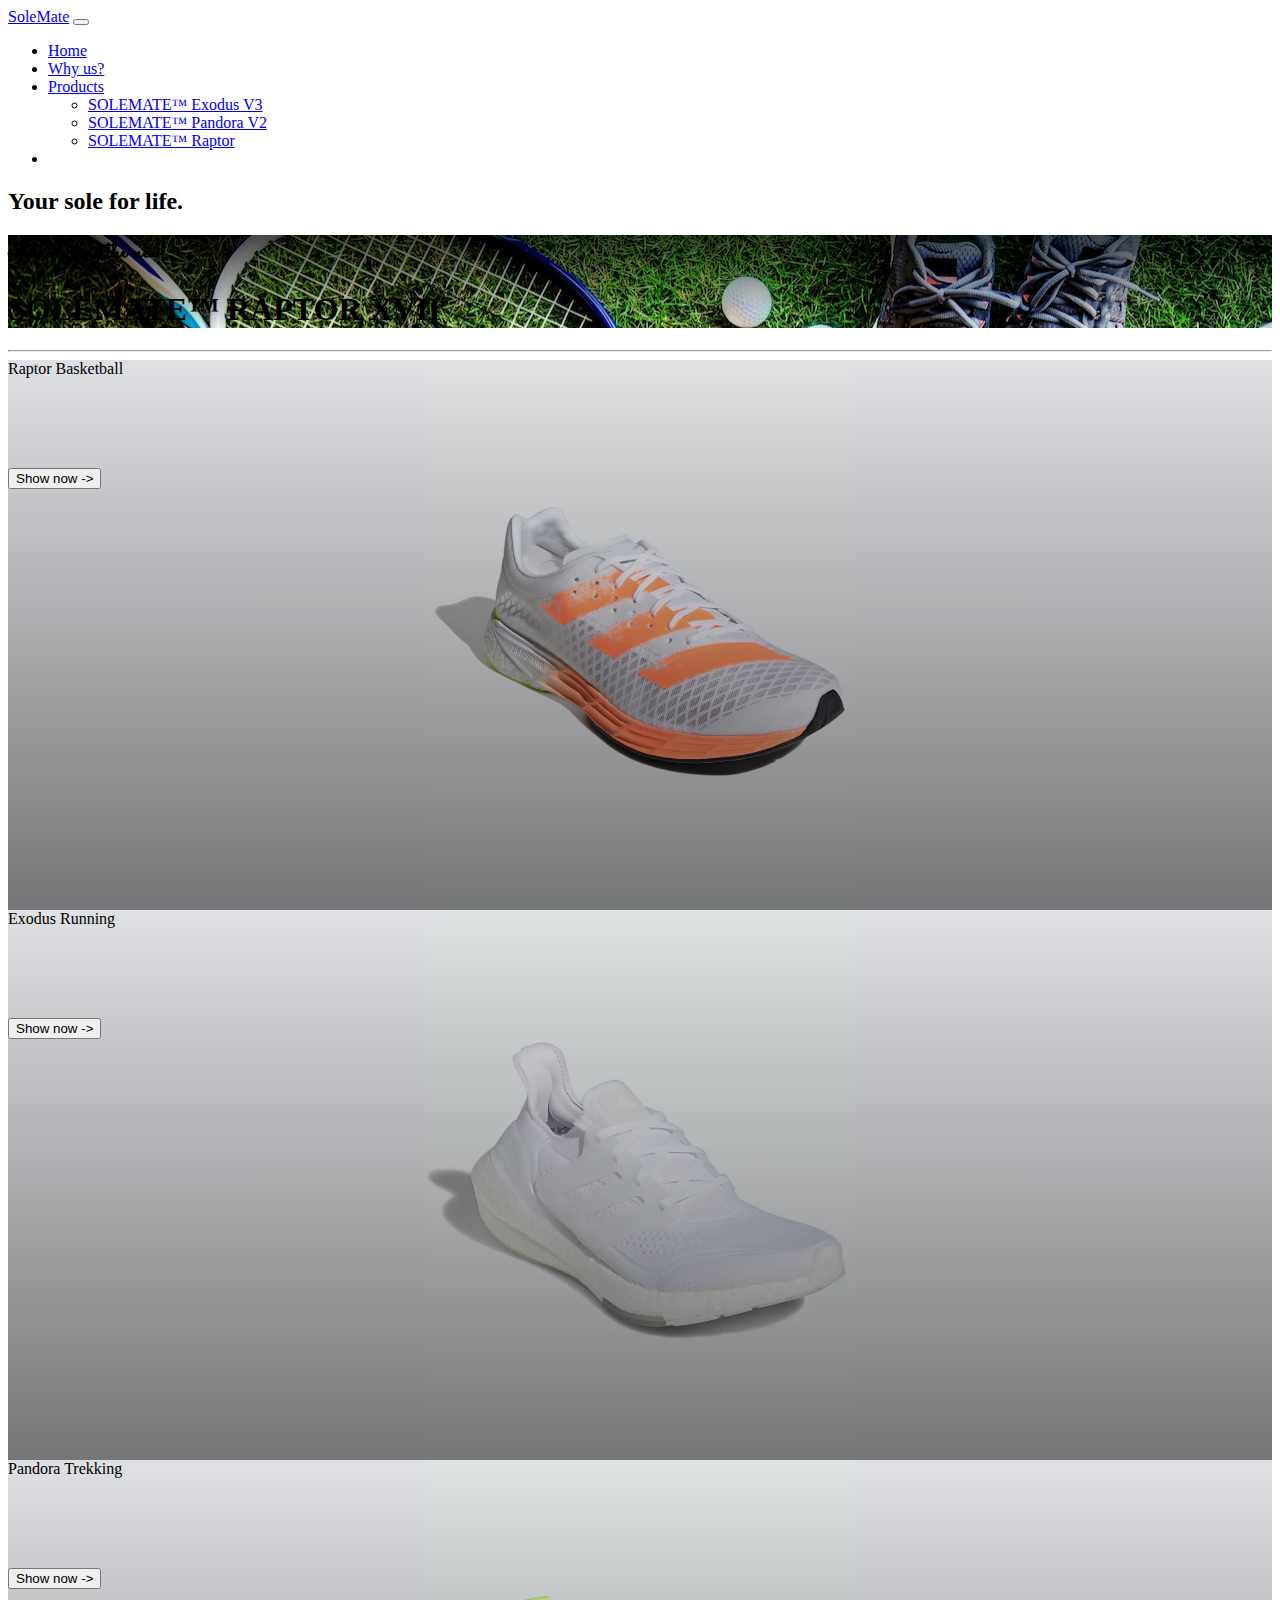
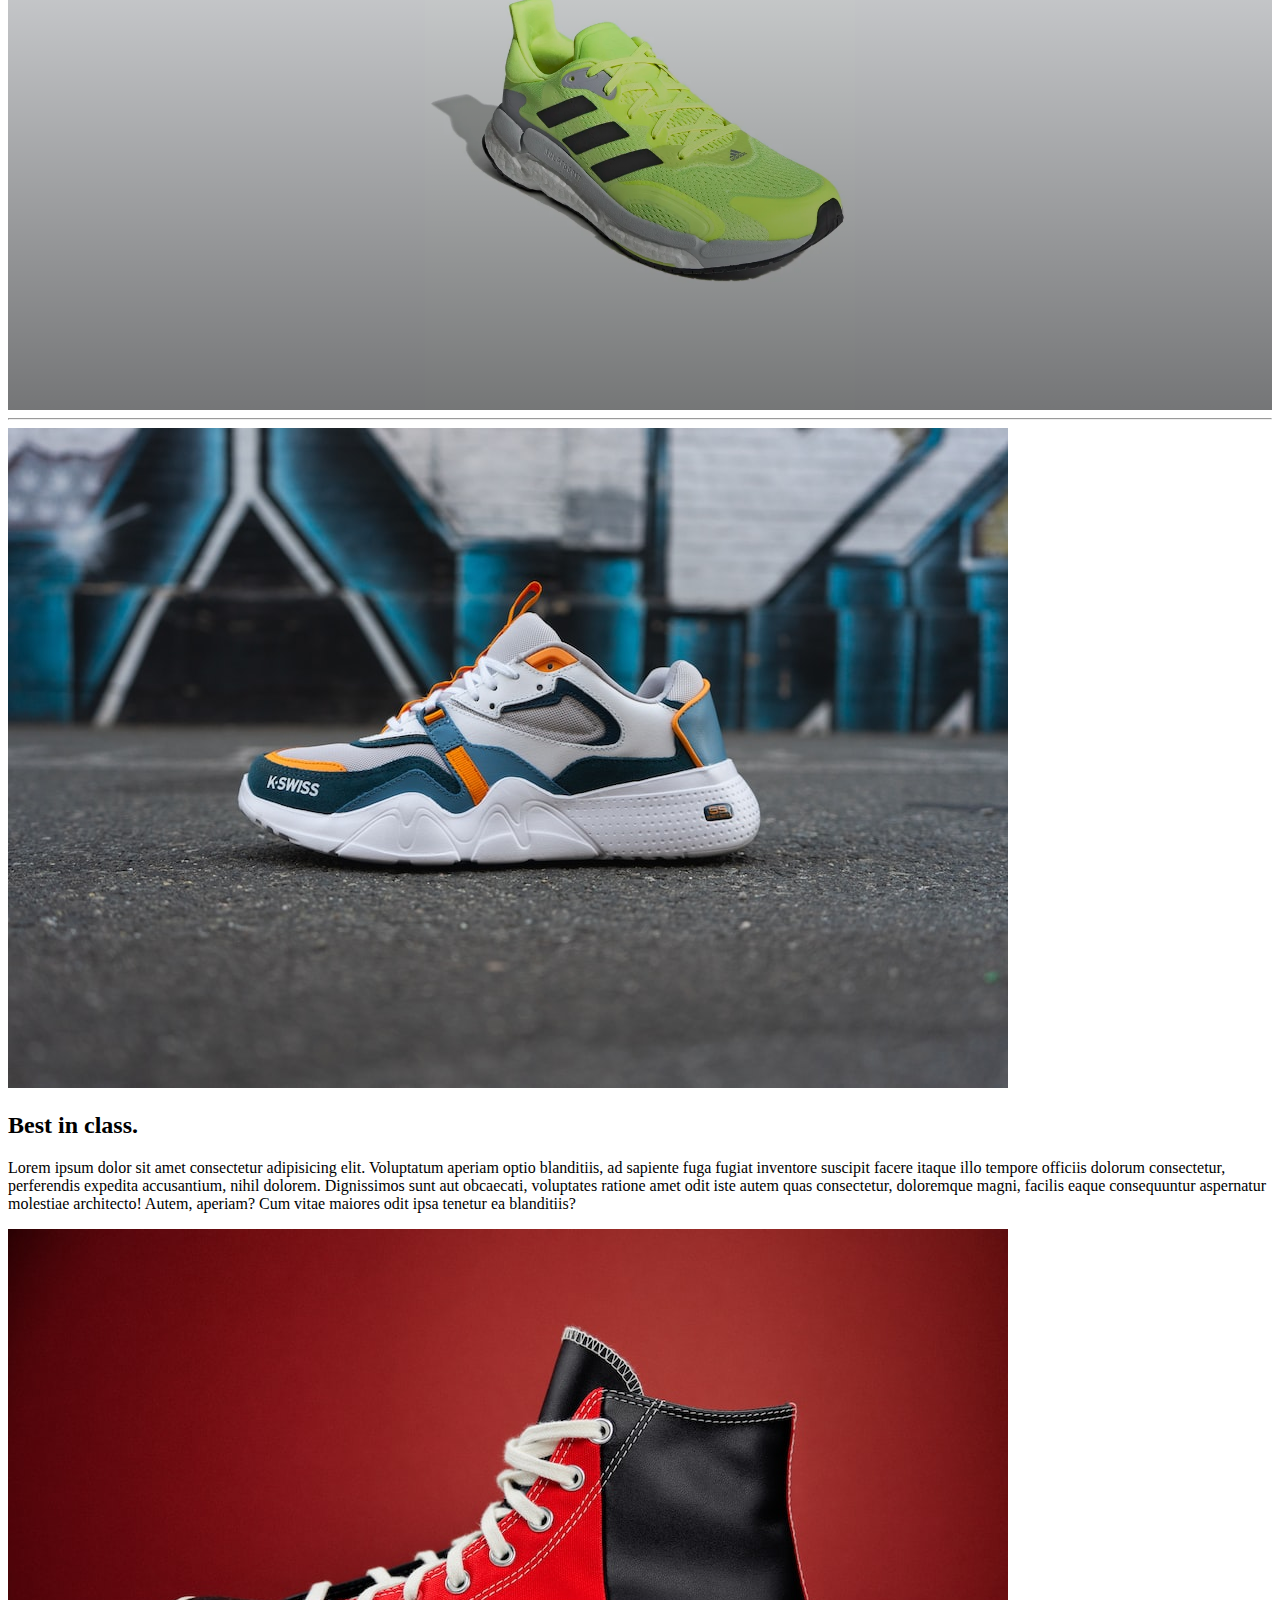
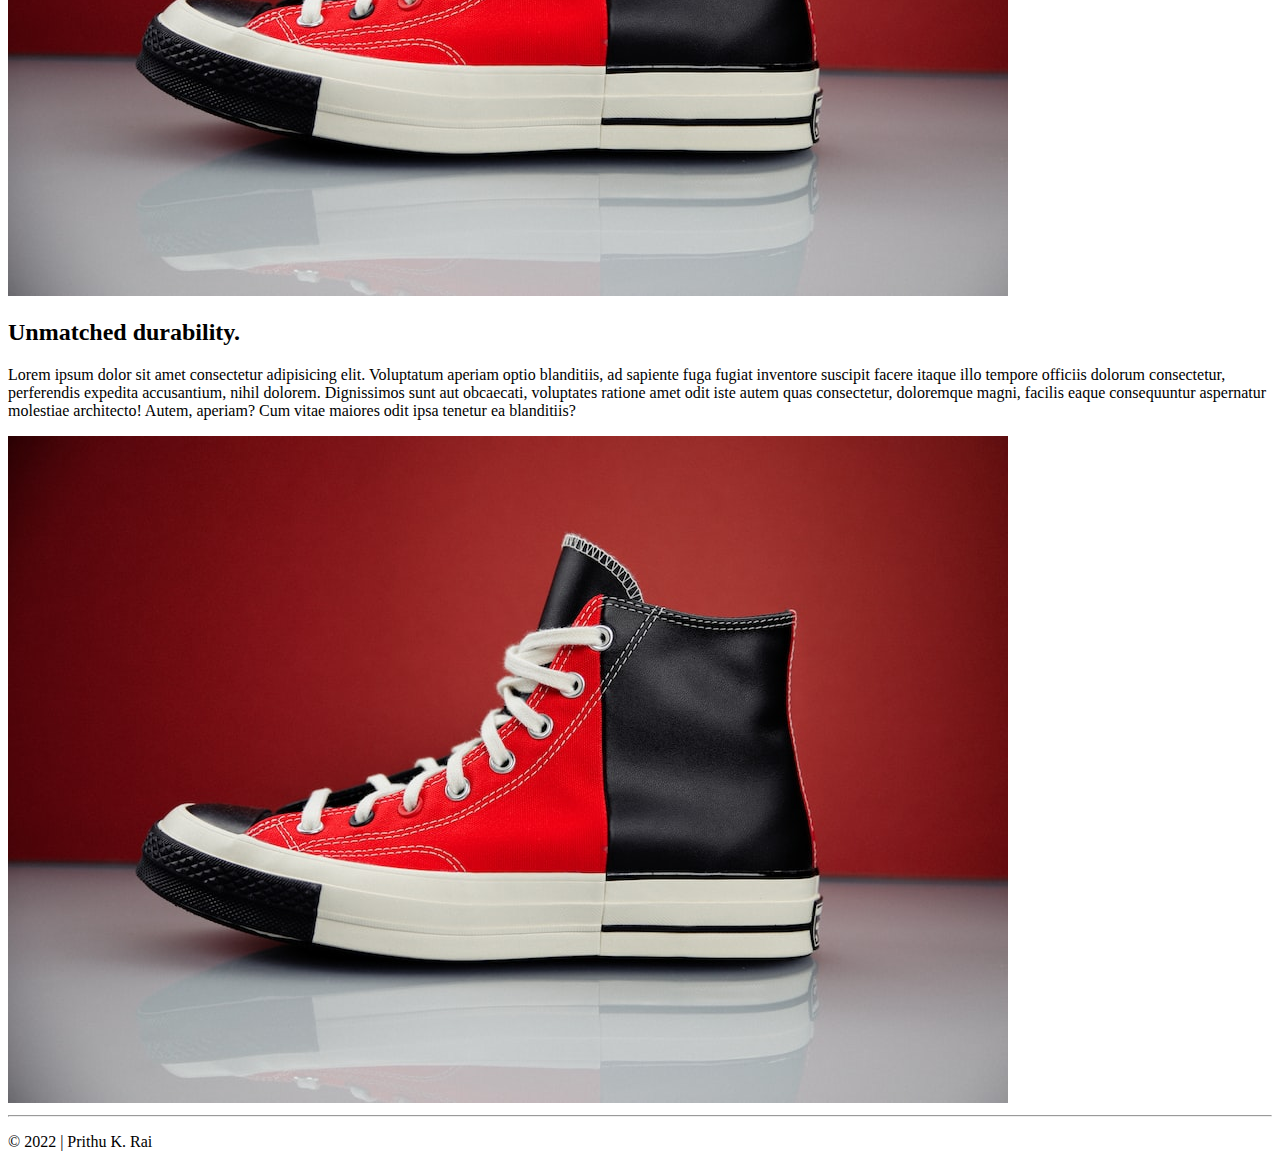
<file: index.html>
<!DOCTYPE html>
<html lang="en">
<head>
    <meta charset="UTF-8">
    <meta http-equiv="X-UA-Compatible" content="IE=edge">
    <meta name="viewport" content="width=device-width, initial-scale=1.0">
    <link href="https://cdn.jsdelivr.net/npm/bootstrap@5.2.2/dist/css/bootstrap.min.css" rel="stylesheet" integrity="sha384-Zenh87qX5JnK2Jl0vWa8Ck2rdkQ2Bzep5IDxbcnCeuOxjzrPF/et3URy9Bv1WTRi" crossorigin="anonymous">
    <title>Home - Solemate</title>
    <link rel="preconnect" href="https://fonts.googleapis.com">
    <link rel="preconnect" href="https://fonts.gstatic.com" crossorigin>
    <link href="https://fonts.googleapis.com/css2?family=Sacramento&display=swap" rel="stylesheet">
    <link rel="stylesheet" href="styles.css">
</head> 
<body>
    <nav class="navbar navbar-expand-lg navbar-light bg-dark sticky-top border-bottom shadow border-dark">
        <div class="container-fluid ps-lg-5 ms-lg-5">
          <a class="navbar-brand text-white" href="index.html">SoleMate</a>
          <button class="navbar-toggler" type="button" data-bs-toggle="collapse" data-bs-target="#navbarNav" aria-controls="navbarNav" aria-expanded="false" aria-label="Toggle navigation">
            <span class="navbar-toggler-icon"></span>
          </button>
          <div class="collapse navbar-collapse ms-lg-5" id="navbarNav">
            <ul class="navbar-nav">
              <li class="nav-item">
                <a class="nav-link text-white active" aria-current="page" href="index.html">Home</a>
              </li>
              <li class="nav-item">
                <a class="text-white nav-link" href="why-us.html">Why us?</a>
              </li>
              <li class="nav-item dropdown">
                <a class="nav-link text-white dropdown-toggle" href="#" id="navbarDropdownMenuLink" role="button" data-bs-toggle="dropdown" aria-expanded="false">Products</a>
                <ul class="dropdown-menu grow" aria-labelledby="navbarDropdownMenuLink">
                  <li><a class="dropdown-item" href="product.html">SOLEMATE™ Exodus V3</a></li>
                  <li><a class="dropdown-item" href="product.html">SOLEMATE™ Pandora V2</a></li>
                  <li><a class="dropdown-item" href="product.html">SOLEMATE™ Raptor</a></li>
                </ul>
                <li class="nav-item float-right btn-nav">
                </li>
            </ul>
          </div>
        </div>
      </nav>

    <section class="bg-secondary text-white py-3">
      <div class="container-fluid">
        <h2 class="text-center">Your sole for life.</h2>
        
      </div>
    </section>  

    <section class="mt-5">
      <div class="container py-5 border shadow text-white bg-div">
        <div class="row">
          <div class="col-12">
            <h2 class="fancy-font text-center text-shadow">Introducing the new</h2><h1 class="text-center text-shadow">SOLEMATE™ RAPTOR XVII</h1>
            </div>
        </div>
      </div>
      <hr class="my-4">
    </section>

    <section class="mt-5">
      <div class="container p-4 my-3">
        <div class="row">
          <div class="col-lg col-md-12 bg-img h-big text-center">
            <span class="my-5 text-white text-bg-dark p-3 my-5">Raptor Basketball</span><br>
            <br><br><br><br><br>
            <button class="position-relative top-50 mt-5 bg-black text-white p-3 px-5">Show now -></button>
          </div>
          <div class="col-lg col-md-12 bg-img mx-lg-3 h-big my-5 my-lg-0 text-center">
            <span class="my-5 text-white text-bg-dark p-3">Exodus Running</span>
            <br><br><br><br><br><br>
            <button class="position-relative top-50 mt-5 bg-black text-white p-3 px-5">Show now -></button>
          </div>
          <div class="col-lg col-md-12 bg-img h-big text-center">
            <span class="my-5 text-white text-bg-dark p-3">Pandora Trekking</span>
            <br><br><br><br><br><br>
            <button class="position-relative top-50 mt-5 bg-black text-white p-3 px-5">Show now -></button>
          </div>
        </div>
      </div>
      <hr>
    </section>


    <section class="mt-5">
        <div class="container-xl scale">
            <div class="row">
                <div class="col-lg-5 col-md-12 bg-light">
                    <img src="assets/img/shoe.jfif" class="img-fluid" alt="">
                </div>
                <div class="col-lg-7 col-md-12 border px-5 hover-shadow p-3">
                    <h2 class="text-center mt-4">Best in class.</h2>
                    <p class="mt-4">Lorem ipsum dolor sit amet consectetur adipisicing elit. Voluptatum aperiam optio blanditiis, ad sapiente fuga fugiat inventore suscipit facere itaque illo tempore officiis dolorum consectetur, perferendis expedita accusantium, nihil dolorem.
                    Dignissimos sunt aut obcaecati, voluptates ratione amet odit iste autem quas consectetur, doloremque magni, facilis eaque consequuntur aspernatur molestiae architecto! Autem, aperiam? Cum vitae maiores odit ipsa tenetur ea blanditiis?</p>
                </div>
            </div>
        </div> 
    </section>
    <section class="my-5">
      <div class="container-xl scale">
          <div class="row">
              <div class="col-lg-6 col-md-12 bg-light d-md-block d-lg-none d-xl-none d-sm-block d-xs-block">
                  <img src="assets/img/shoe-2.jfif" class="img-fluid" alt="">
              </div>
              <div class="col-lg-7 col-md-12 border px-5 hover-shadow-left p-3">
                  <h2 class="text-center mt-4">Unmatched durability.</h2>
                  <p class="mt-4">Lorem ipsum dolor sit amet consectetur adipisicing elit. Voluptatum aperiam optio blanditiis, ad sapiente fuga fugiat inventore suscipit facere itaque illo tempore officiis dolorum consectetur, perferendis expedita accusantium, nihil dolorem.
                  Dignissimos sunt aut obcaecati, voluptates ratione amet odit iste autem quas consectetur, doloremque magni, facilis eaque consequuntur aspernatur molestiae architecto! Autem, aperiam? Cum vitae maiores odit ipsa tenetur ea blanditiis?</p>
              </div>
              <div class="col-lg-5 col-md-12 bg-light d-none d-lg-block d-xl-block">
                <img src="assets/img/shoe-2.jfif" class="img-fluid" alt="">
            </div>
          </div>
      </div> 
  </section>
  
  <footer class="text-center mt-5">
   <hr class="m-0">
   <p class="py-5 m-0 bg-light"> © 2022 | Prithu K. Rai </p>
  </footer>

    <script src="https://cdn.jsdelivr.net/npm/bootstrap@5.2.2/dist/js/bootstrap.bundle.min.js" integrity="sha384-OERcA2EqjJCMA+/3y+gxIOqMEjwtxJY7qPCqsdltbNJuaOe923+mo//f6V8Qbsw3" crossorigin="anonymous"></script>
</body>
</html>
</file>
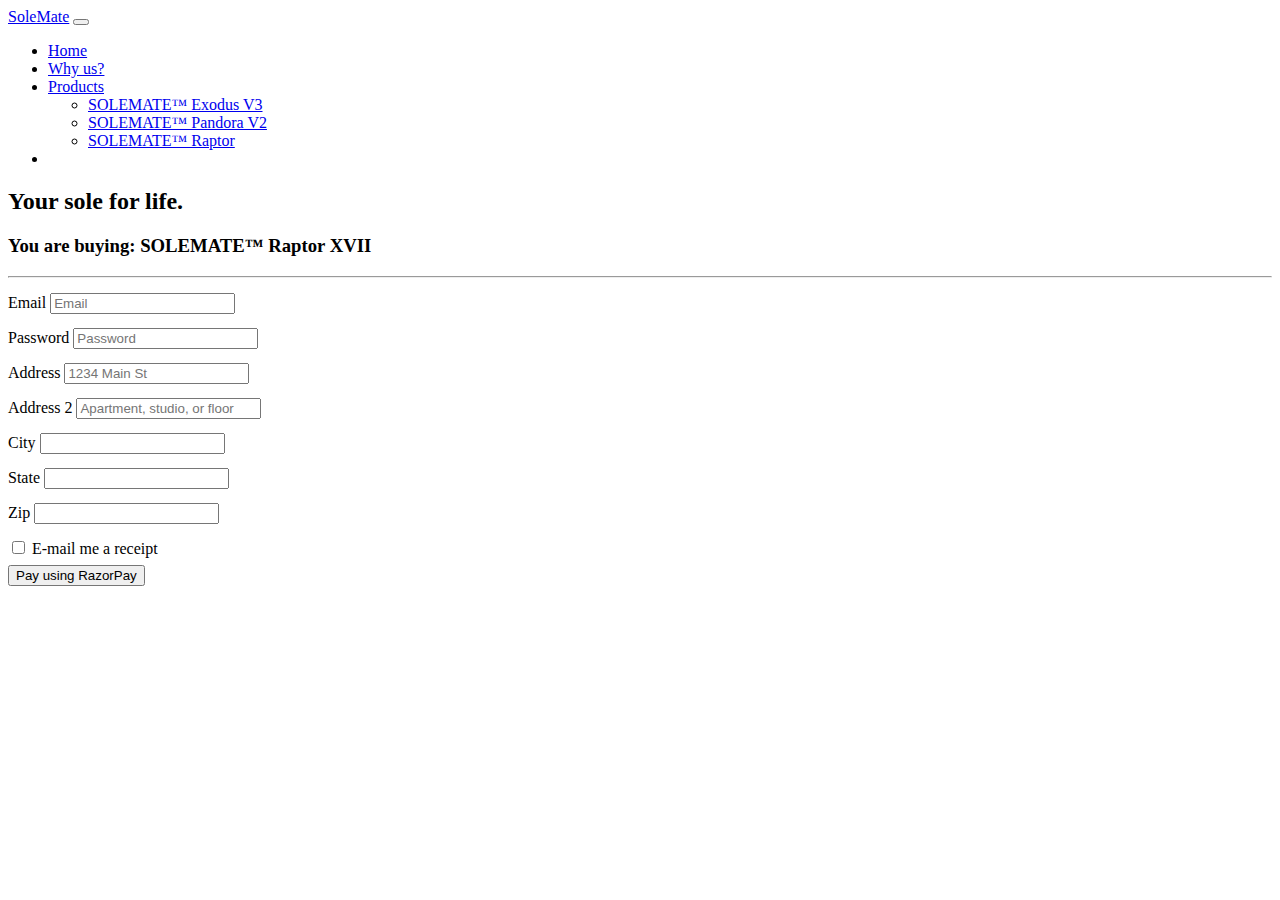
<file: checkout.html>
<!DOCTYPE html>
<html lang="en">
<head>
    <meta charset="UTF-8">
    <meta http-equiv="X-UA-Compatible" content="IE=edge">
    <meta name="viewport" content="width=device-width, initial-scale=1.0">
    <link href="https://cdn.jsdelivr.net/npm/bootstrap@5.2.2/dist/css/bootstrap.min.css" rel="stylesheet" integrity="sha384-Zenh87qX5JnK2Jl0vWa8Ck2rdkQ2Bzep5IDxbcnCeuOxjzrPF/et3URy9Bv1WTRi" crossorigin="anonymous">
    <title>Checkout - Solemate</title>
    <link rel="stylesheet" href="styles.css">
    <link rel="stylesheet" href="checkout.css">
</head> 
<body>
  <nav class="navbar navbar-expand-lg navbar-light bg-dark sticky-top border-bottom shadow border-dark">
    <div class="container-fluid ps-lg-5 ms-lg-5">
      <a class="navbar-brand text-white" href="index.html">SoleMate</a>
      <button class="navbar-toggler" type="button" data-bs-toggle="collapse" data-bs-target="#navbarNav" aria-controls="navbarNav" aria-expanded="false" aria-label="Toggle navigation">
        <span class="navbar-toggler-icon"></span>
      </button>
      <div class="collapse navbar-collapse ms-lg-5" id="navbarNav">
        <ul class="navbar-nav">
          <li class="nav-item">
            <a class="nav-link text-white active" aria-current="page" href="index.html">Home</a>
          </li>
          <li class="nav-item">
            <a class="text-white nav-link" href="why-us.html">Why us?</a>
          </li>
          <li class="nav-item dropdown">
            <a class="nav-link text-white dropdown-toggle" href="#" id="navbarDropdownMenuLink" role="button" data-bs-toggle="dropdown" aria-expanded="false">Products</a>
            <ul class="dropdown-menu grow" aria-labelledby="navbarDropdownMenuLink">
              <li><a class="dropdown-item" href="product.html">SOLEMATE™ Exodus V3</a></li>
              <li><a class="dropdown-item" href="product.html">SOLEMATE™ Pandora V2</a></li>
              <li><a class="dropdown-item" href="product.html">SOLEMATE™ Raptor</a></li>
            </ul>
            <li class="nav-item float-right btn-nav">
            </li>
        </ul>
      </div>
    </div>
  </nav>

    <section class="bg-secondary text-white py-3">
      <div class="container-fluid">
        <h2 class="text-center">Your sole for life.</h2>
      </div>
    </section>  

    
    
    <main>

        <section class="mt-5">
            <div class="container border bg-light py-4">
                <div class="row">
                    <div class="col text-center">
                        <h3>You are buying: SOLEMATE™ Raptor XVII</h3>
                    </div>
                </div>
            </div>
        </section>
        <hr class="mt-5">
        <section class="mt-5">
            <div class="container border p-5 mt-5 bg-light">
                <div class="row p-4">
                    <div class="col">
                        <form class="">
                            <div class="form-row">
                              <div class="form-group col-md-6">
                                <label for="inputEmail4">Email</label>
                                <input type="email" class="form-control" id="inputEmail4" placeholder="Email">
                              </div>
                              <div class="form-group col-md-6">
                                <label for="inputPassword4">Password</label>
                                <input type="password" class="form-control" id="inputPassword4" placeholder="Password">
                              </div>
                            </div>
                            <div class="form-group">
                              <label for="inputAddress">Address</label>
                              <input type="text" class="form-control" id="inputAddress" placeholder="1234 Main St">
                            </div>
                            <div class="form-group">
                              <label for="inputAddress2">Address 2</label>
                              <input type="text" class="form-control" id="inputAddress2" placeholder="Apartment, studio, or floor">
                            </div>
                            <div class="form-row">
                              <div class="form-group col-md-6">
                                <label for="inputCity">City</label>
                                <input type="text" class="form-control" id="inputCity">
                              </div>
                              <div class="form-group col-md-6">
                                <label for="inputCity">State</label>
                                <input type="text" class="form-control" id="inputCity">
                              </div>
                              <div class="form-group col-md-2">
                                <label for="inputZip">Zip</label>
                                <input type="text" class="form-control" id="inputZip">
                              </div>
                            </div>
                            <div class="form-group">
                              <div class="form-check">
                                <input class="form-check-input" type="checkbox" id="gridCheck">
                                <label class="form-check-label" for="gridCheck">
                                  E-mail me a receipt
                                </label>
                              </div>
                            </div>
                            <button type="submit" class="btn btn-primary px-5">Pay using RazorPay</button>
                          </form>
                    </div>
                </div>
            </div>
        </section>

    </main>




    <script src="https://cdn.jsdelivr.net/npm/bootstrap@5.2.2/dist/js/bootstrap.bundle.min.js" integrity="sha384-OERcA2EqjJCMA+/3y+gxIOqMEjwtxJY7qPCqsdltbNJuaOe923+mo//f6V8Qbsw3" crossorigin="anonymous"></script>
</body>
</html>
</file>
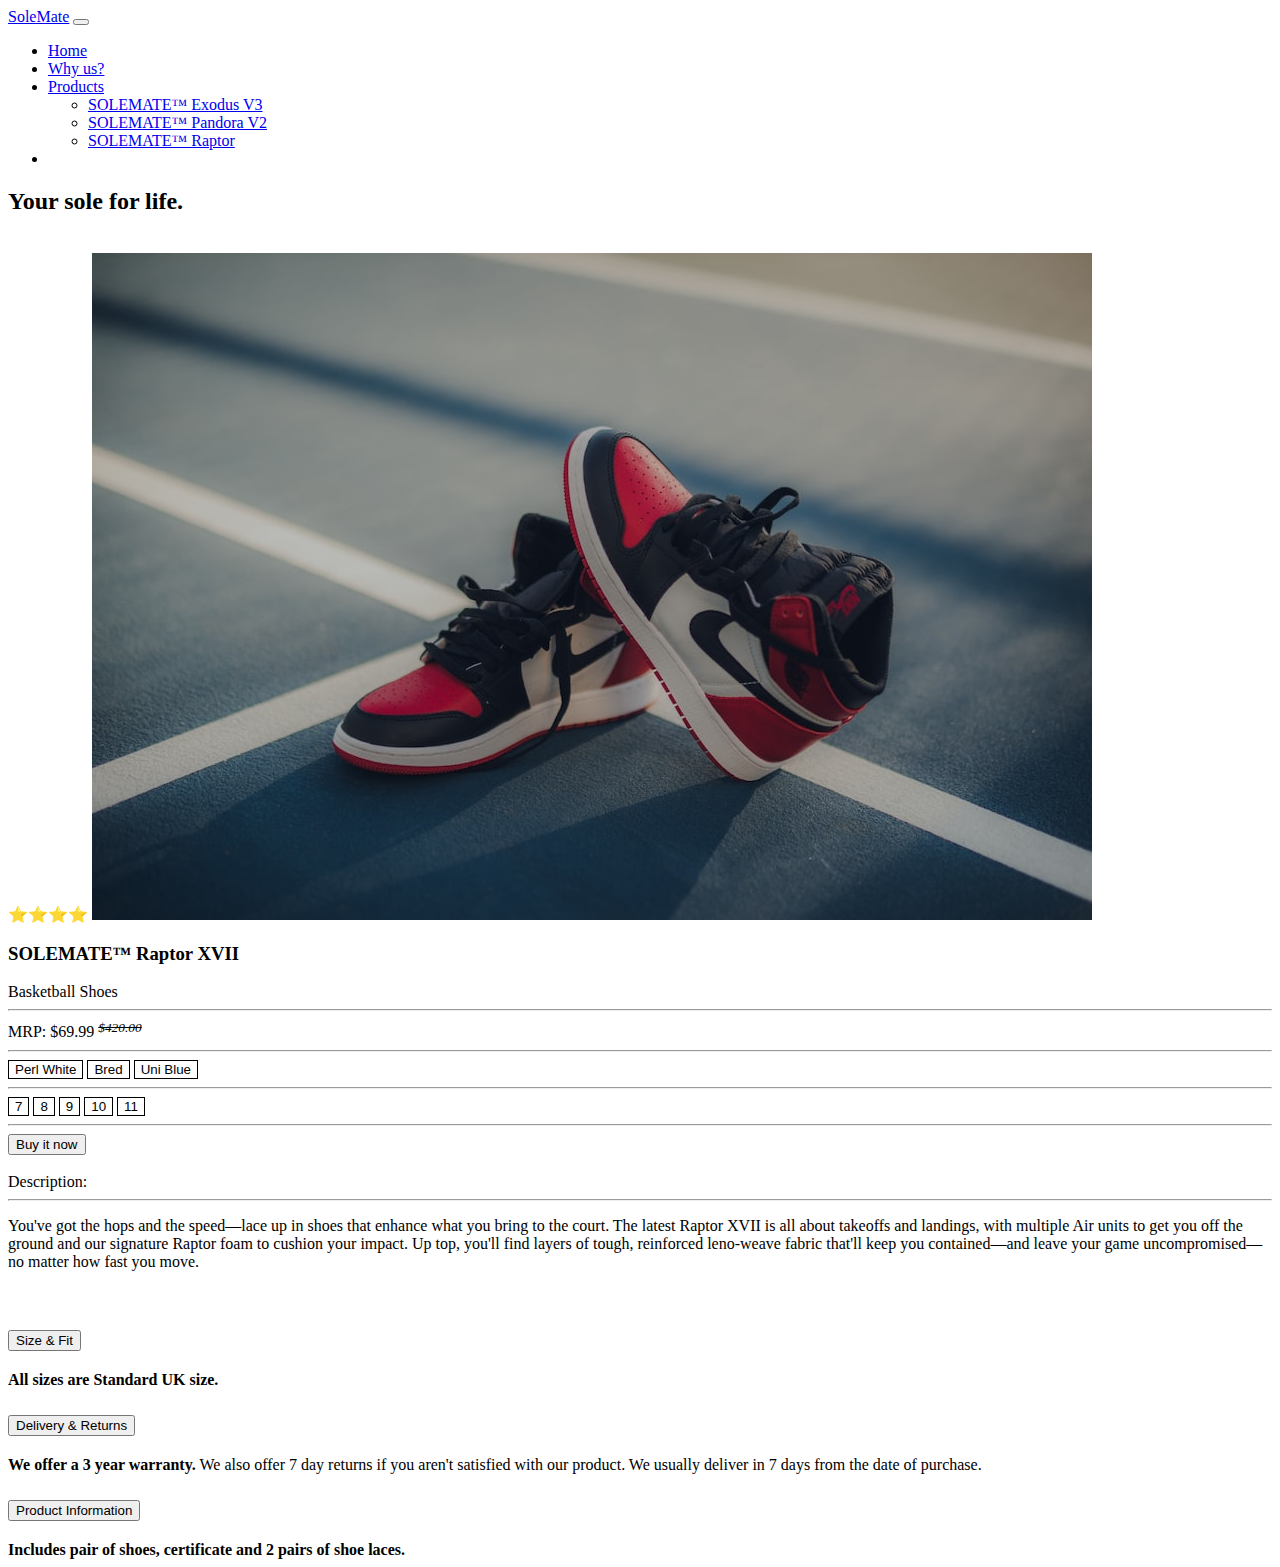
<file: product.html>
<!DOCTYPE html>
<html lang="en">
<head>
    <meta charset="UTF-8">
    <meta http-equiv="X-UA-Compatible" content="IE=edge">
    <meta name="viewport" content="width=device-width, initial-scale=1.0">
    <link href="https://cdn.jsdelivr.net/npm/bootstrap@5.2.2/dist/css/bootstrap.min.css" rel="stylesheet" integrity="sha384-Zenh87qX5JnK2Jl0vWa8Ck2rdkQ2Bzep5IDxbcnCeuOxjzrPF/et3URy9Bv1WTRi" crossorigin="anonymous">
    <title>Home - Solemate</title>
    <link rel="stylesheet" href="styles.css">
    <link rel="stylesheet" href="products.css">
</head> 
<body>
  <nav class="navbar navbar-expand-lg navbar-light bg-dark sticky-top border-bottom shadow border-dark">
    <div class="container-fluid ps-lg-5 ms-lg-5">
      <a class="navbar-brand text-white" href="index.html">SoleMate</a>
      <button class="navbar-toggler" type="button" data-bs-toggle="collapse" data-bs-target="#navbarNav" aria-controls="navbarNav" aria-expanded="false" aria-label="Toggle navigation">
        <span class="navbar-toggler-icon"></span>
      </button>
      <div class="collapse navbar-collapse ms-lg-5" id="navbarNav">
        <ul class="navbar-nav">
          <li class="nav-item">
            <a class="nav-link text-white active" aria-current="page" href="index.html">Home</a>
          </li>
          <li class="nav-item">
            <a class="text-white nav-link" href="why-us.html">Why us?</a>
          </li>
          <li class="nav-item dropdown">
            <a class="nav-link text-white dropdown-toggle" href="#" id="navbarDropdownMenuLink" role="button" data-bs-toggle="dropdown" aria-expanded="false">Products</a>
            <ul class="dropdown-menu grow" aria-labelledby="navbarDropdownMenuLink">
              <li><a class="dropdown-item" href="product.html">SOLEMATE™ Exodus V3</a></li>
              <li><a class="dropdown-item" href="product.html">SOLEMATE™ Pandora V2</a></li>
              <li><a class="dropdown-item" href="product.html">SOLEMATE™ Raptor</a></li>
            </ul>
            <li class="nav-item float-right btn-nav">
            </li>
        </ul>
        <!-- <ul class="nav navbar-nav navbar-inverse justify-content-end">
          <li>
              <div class="btn-nav">
                <button class="btn border-dark bg-light">
                <span class="text-dark mx-3">Checkout</span>
                <img src="assets/icons/icons8-shopping-cart-60.png" class="" width="30" height="30" alt="">
              </button>
              </div>
          </li>
      </ul> -->
      </div>
    </div>
  </nav>

    <section class="bg-secondary text-white py-3">
      <div class="container-fluid">
        <h2 class="text-center">Your sole for life.</h2>
      </div>
    </section>  

    <section class="my-5">
        <div class="container">
            <div class="row">
              <div class="col-lg-6 col-12 bg-light border text-start">
                  <br>
                  <span class="m-3 mt-2">⭐⭐⭐⭐</span>
                  <img class="slides img-fluid p-3 border-dark" src="assets/img/product-1.jfif">
                  <br>
                </div>
                <div class="col-lg-6 col-12 bg-light border">
                    <h3 class="mx-4 my-1 mt-4">SOLEMATE™ Raptor XVII</h3>
                    <span class="h6 ms-4">Basketball Shoes </span><hr>
                    <span class="p ms-4">MRP: $69.99</span>
                    <i class="strikethrough p"><sup><s class="text-danger p">$420.00</s></sup> </i>
                    <hr class="mx-0 px-0">
                      <form action="" method="post">
                        <div class="row ms-4 m-4">
                        <button type="button" class="mx-1 btn color-select col-3"> Perl White</button>
                        <button type="button" class="mx-1 btn btn color-select col-3">Bred</button>
                        <button type="button" class="mx-1 btn btn color-select col-3">Uni Blue</button>
                        </div>
                        <hr><div class="row ms-4 m-4">
                          <button type="button" class="mx-1 btn color-select col-2">7</button>
                          <button type="button" class="mx-1 btn color-select col-2">8</button>
                          <button type="button" class="mx-1 btn color-select col-2">9</button>
                          <button type="button" class="mx-1 btn color-select col-2">10</button>
                          <button type="button" class="mx-1 btn color-select col-2">11</button>
                        </div>
                      </form>
                      <hr>
                    <a href="checkout.html">
                      <button class="btn ms-4 px-5 py-2 bg-dark text-white mb-5">Buy it now</button>
                    </a>  
                  </div>
            </div>
        </div>

    </section>


    <section class="my-5">
      <div class="container">
          <div class="row">
            <div class="col-12 bg-light border text-start">
              <br>
              <span class="h6 ms-4 mt-4">Description: </span><hr>
                  <p class="mx-4 mt-2">You've got the hops and the speed—lace up in shoes that enhance what you bring to the court. The latest Raptor XVII is all about takeoffs and landings, with multiple Air units to get you off the ground and our signature Raptor foam to cushion your impact. Up top, you'll find layers of tough, reinforced leno-weave fabric that'll keep you contained—and leave your game uncompromised—no matter how fast you move.</p>
                <br>
            </div>
          </div>

        <div class="row">
          <div class="col-12 bg-light border text- p-4">
            <div class="accordion" id="accordionExample">
              <div class="accordion-item">
                <h2 class="accordion-header" id="headingOne">
                  <button class="accordion-button collapsed" type="button" data-bs-toggle="collapse" data-bs-target="#collapseOne" aria-expanded="true" aria-controls="collapseOne">
                    Size & Fit
                  </button>
                </h2>
                <div id="collapseOne" class="accordion-collapse collapse" aria-labelledby="headingOne" data-bs-parent="#accordionExample">
                  <div class="accordion-body">
                    <strong>All sizes are Standard UK size.</strong>
                  </div>
                </div>
              </div>
              <div class="accordion-item">
                <h2 class="accordion-header" id="headingTwo">
                  <button class="accordion-button collapsed" type="button" data-bs-toggle="collapse" data-bs-target="#collapseTwo" aria-expanded="false" aria-controls="collapseTwo">
                    Delivery & Returns
                  </button>
                </h2>
                <div id="collapseTwo" class="accordion-collapse collapse" aria-labelledby="headingTwo" data-bs-parent="#accordionExample">
                  <div class="accordion-body">
                    <strong>We offer a 3 year warranty.</strong> We also offer 7 day returns if you aren't satisfied with our product. We usually deliver in 7 days from the date of purchase.
                  </div>
                </div>
              </div>
              <div class="accordion-item">
                <h2 class="accordion-header" id="headingThree">
                  <button class="accordion-button collapsed" type="button" data-bs-toggle="collapse" data-bs-target="#collapseThree" aria-expanded="false" aria-controls="collapseThree">
                    Product Information
                  </button>
                </h2>
                <div id="collapseThree" class="accordion-collapse collapse" aria-labelledby="headingThree" data-bs-parent="#accordionExample">
                  <div class="accordion-body">
                    <strong>Includes pair of shoes, certificate and 2 pairs of shoe laces.</strong>
                  </div>
                </div>
              </div>
            </div>
            
        </div>
      </div>
      

  </section>




    <script src="https://cdn.jsdelivr.net/npm/bootstrap@5.2.2/dist/js/bootstrap.bundle.min.js" integrity="sha384-OERcA2EqjJCMA+/3y+gxIOqMEjwtxJY7qPCqsdltbNJuaOe923+mo//f6V8Qbsw3" crossorigin="anonymous"></script>
</body>
</html>
</file>
<file: styles.css>
html::-webkit-scrollbar-track
{
	-webkit-box-shadow: inset 0 0 6px rgba(0,0,0,0.3);
	border-radius: 10px;
	background-color: #F5F5F5;
}

html::-webkit-scrollbar
{
	width: 12px;
	background-color: #F5F5F5;
}

html::-webkit-scrollbar-thumb
{
	border-radius: 10px;
	-webkit-box-shadow: inset 0 0 6px rgba(0,0,0,.3);
	background-color: lightgrey;
}
.hover-shadow:hover {
    box-shadow: 3px 6px 12px #8888;
}
.hover-shadow-left:hover {
    box-shadow: -3px 6px 12px  #8888;
}
.scale:hover {
	scale: 1.02;
}
.fancy-font {
	font-family: 'Sacramento', cursive;
}
.bg-div {
	background-image: linear-gradient(rgba(0, 0, 0, 0.7),rgba(0, 0, 0, 0.05)) , url(assets/img/background.jpg);
}
.bg-img {
	background-image: linear-gradient(rgba(0, 0, 0, 0.05),rgba(0, 0, 0, 0.5)) , url(assets/img/2.jpg);
	background-size: contain;
	background-color: #EAECEF;
	background-repeat: no-repeat;
	background-position: center;
}
.bg-img:nth-child(2) {
	background-image: linear-gradient(rgba(0, 0, 0, 0.05),rgba(0, 0, 0, 0.5)) , url(assets/img/1.webp);
}
.bg-img:nth-child(3) {
	background-image: linear-gradient(rgba(0, 0, 0, 0.05),rgba(0, 0, 0, 0.5)) , url(assets/img/3.webp);
}
.h-big {
	height: 550px;
}
</file>
<file: checkout.css>
.form-group {
    padding-top: 7px;
    padding-bottom: 7px;
}
</file>
<file: products.css>
.color-select {
    background-color: white;
    border: 1px black solid;
}
.color-select:hover {
    border: 1px black solid;
}
.color-select:focus {
    border: 2px black solid;
}
</file>
